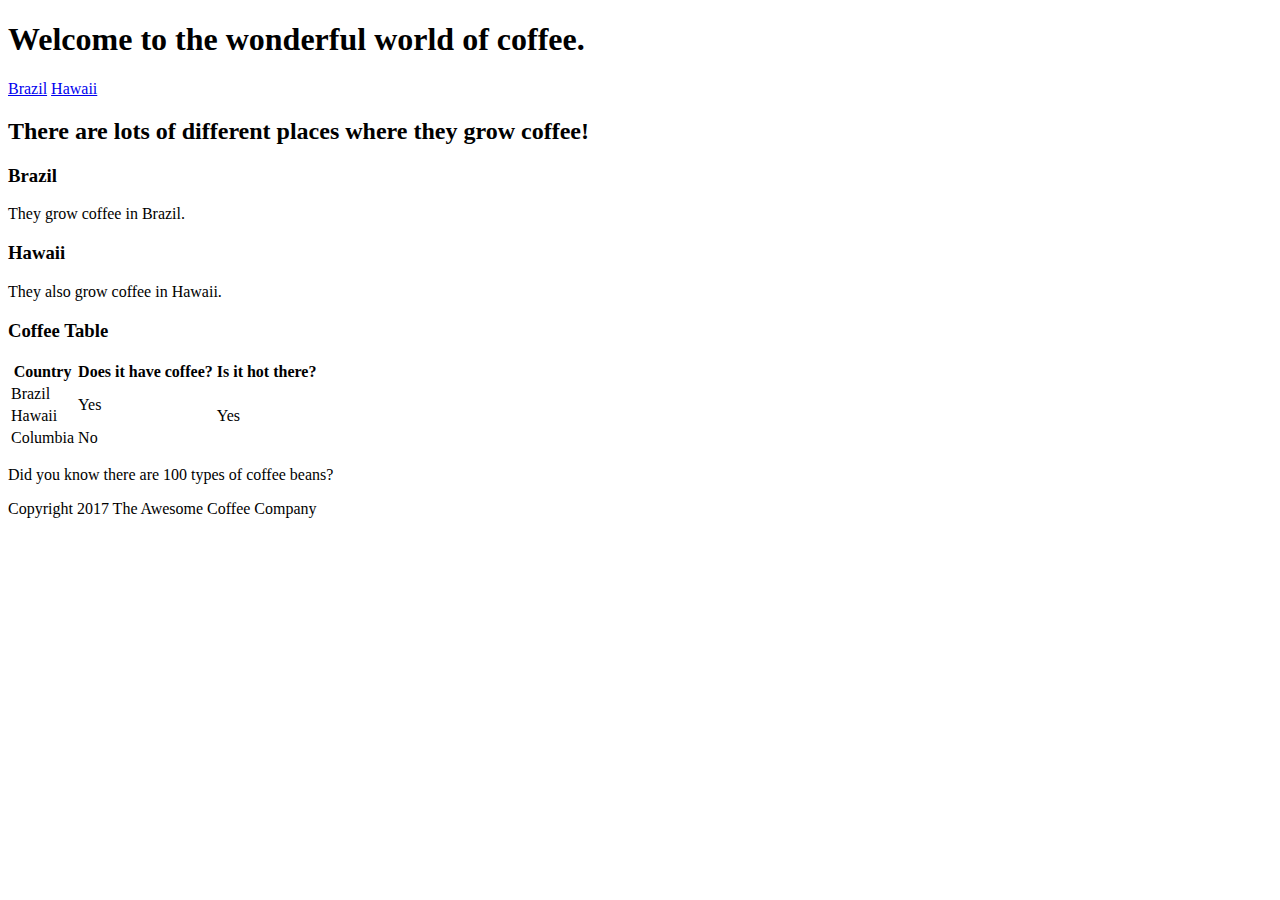
<file: html/gps/index.html>
<!DOCTYPE html>
<html>
    <head>
        <title>Coffee!!</title>
    </head>
    <body>

        <header>
            <h1>Welcome to the wonderful world of coffee.</h1>
            <nav>
                <a href="#brazil">Brazil</a>
                <a href="#hawaii">Hawaii</a>
            </nav>
        </header>

        <main>

            <article>

                <h2>There are lots of different places where they grow coffee!</h2>

                <section>
                    <h3>Brazil</h3>
                    <p>They grow coffee in Brazil.</p>
                </section>

                <section>
                    <h3>Hawaii</h3>
                    <p>They also grow coffee in Hawaii.</p>
                </section>

                <section>
                    <h3>Coffee Table</h3>
                    <table>
                        <tr>
                            <th>Country</th>
                            <th>Does it have coffee?</th>
                            <th>Is it hot there?</th>
                        </tr>
                        <tr>
                            <td>Brazil</td>
                            <td rowspan=2>Yes</td>
                            <td rowspan=3>Yes</td>
                        </tr>
                        <tr>
                            <td>Hawaii</td>
                        </tr>
                        <tr>
                            <td>Columbia</td>
                            <td>No</td>
                        </tr>
                    </table>
                </section>

            </article>

            <aside>
                <p>Did you know there are 100 types of coffee beans?</p>
            </aside>

        </main>

        <footer>
            <p>Copyright 2017 The Awesome Coffee Company</p>
        </footer>


    </body>
</html>

<!--  The purpose of HTML semantic tags is to give meaning to each section in a webpage. It also helps with any users who have disabilities. The most useful tags to me are the header, footer, nav, main, and section tags. These are sections that you usually see on every webpage and are familiar to most users. 
The browser displays elements in the order they are written in HTML from top to bottom and left to right.
I learned how to make snippets which makes programming easier and quicker. I will absolutely be creating snippets when I start coding with new langauges or when I find myself typing the same code over and over again.
The concept that was the most challenging was visualizing the layout of the page using semantic elements. Using divs makes more sense visually to me because they can be anywhere, so I just need more practice using the semantic elements. I will be looking at example websites that use semantic elements and practicing these elements whenever I have a free moment. -->
</file>
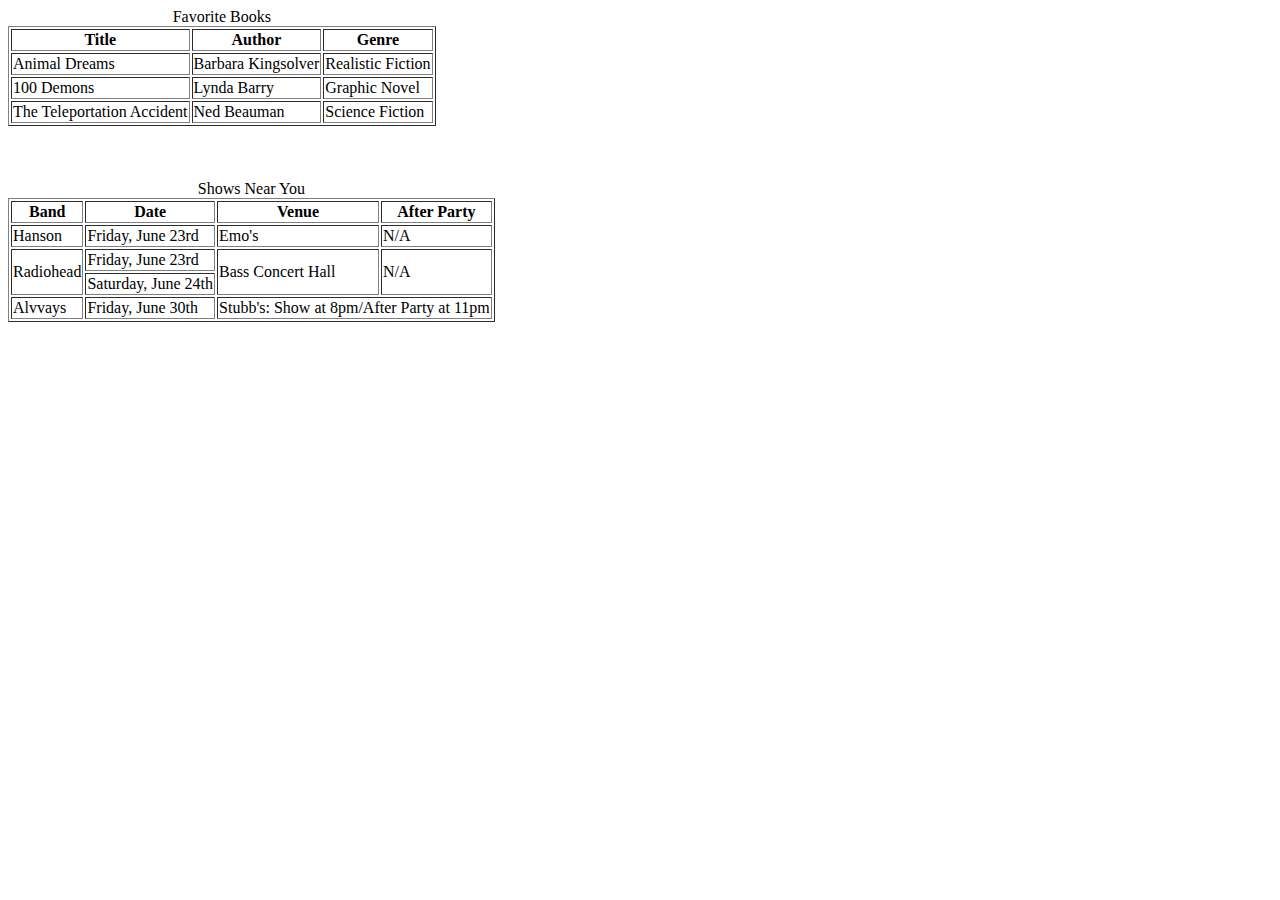
<file: html/table-practice.html>
<!DOCTYPE html>
<html>
<head>
	<title>Reading is Fun</title>
</head>
<body>
	<table border = "1">
		<caption>Favorite Books</caption>
		<tr>
			<th>Title</th>
			<th>Author</th>
			<th>Genre</th>
		</tr>
		<tr>
			<td>Animal Dreams</td>
			<td>Barbara Kingsolver</td>
			<td>Realistic Fiction</td>
		</tr>
		<tr>
			<td>100 Demons</td>
			<td>Lynda Barry</td>
			<td>Graphic Novel</td>
		</tr>
		<tr>
			<td>The Teleportation Accident</td>
			<td>Ned Beauman</td>
			<td>Science Fiction</td>
		</tr>
	</table>
	<br>
	<br>
	<br>
	<table border = "1">
		<caption>Shows Near You</caption>
		<tr>
			<th>Band</th>
			<th>Date</th>
			<th>Venue</th>
			<th>After Party</th>
		</tr>
		<tr>
			<td>Hanson</td>
			<td>Friday, June 23rd</td>
			<td>Emo's</td>
			<td>N/A</td>
		</tr>
		<tr>
			<td rowspan = 2>Radiohead</td>
			<td>Friday, June 23rd</td>
			<td rowspan = 2>Bass Concert Hall</td>
			<td rowspan =2>N/A</td>
		</tr>
		<tr>
			<td>Saturday, June 24th</td>
		</tr>
		<tr>
			<td>Alvvays</td>
			<td>Friday, June 30th</td>
			<td colspan =2>Stubb's: Show at 8pm/After Party at 11pm</td>
		</tr>
	</table>	
</body>
</html>
</file>
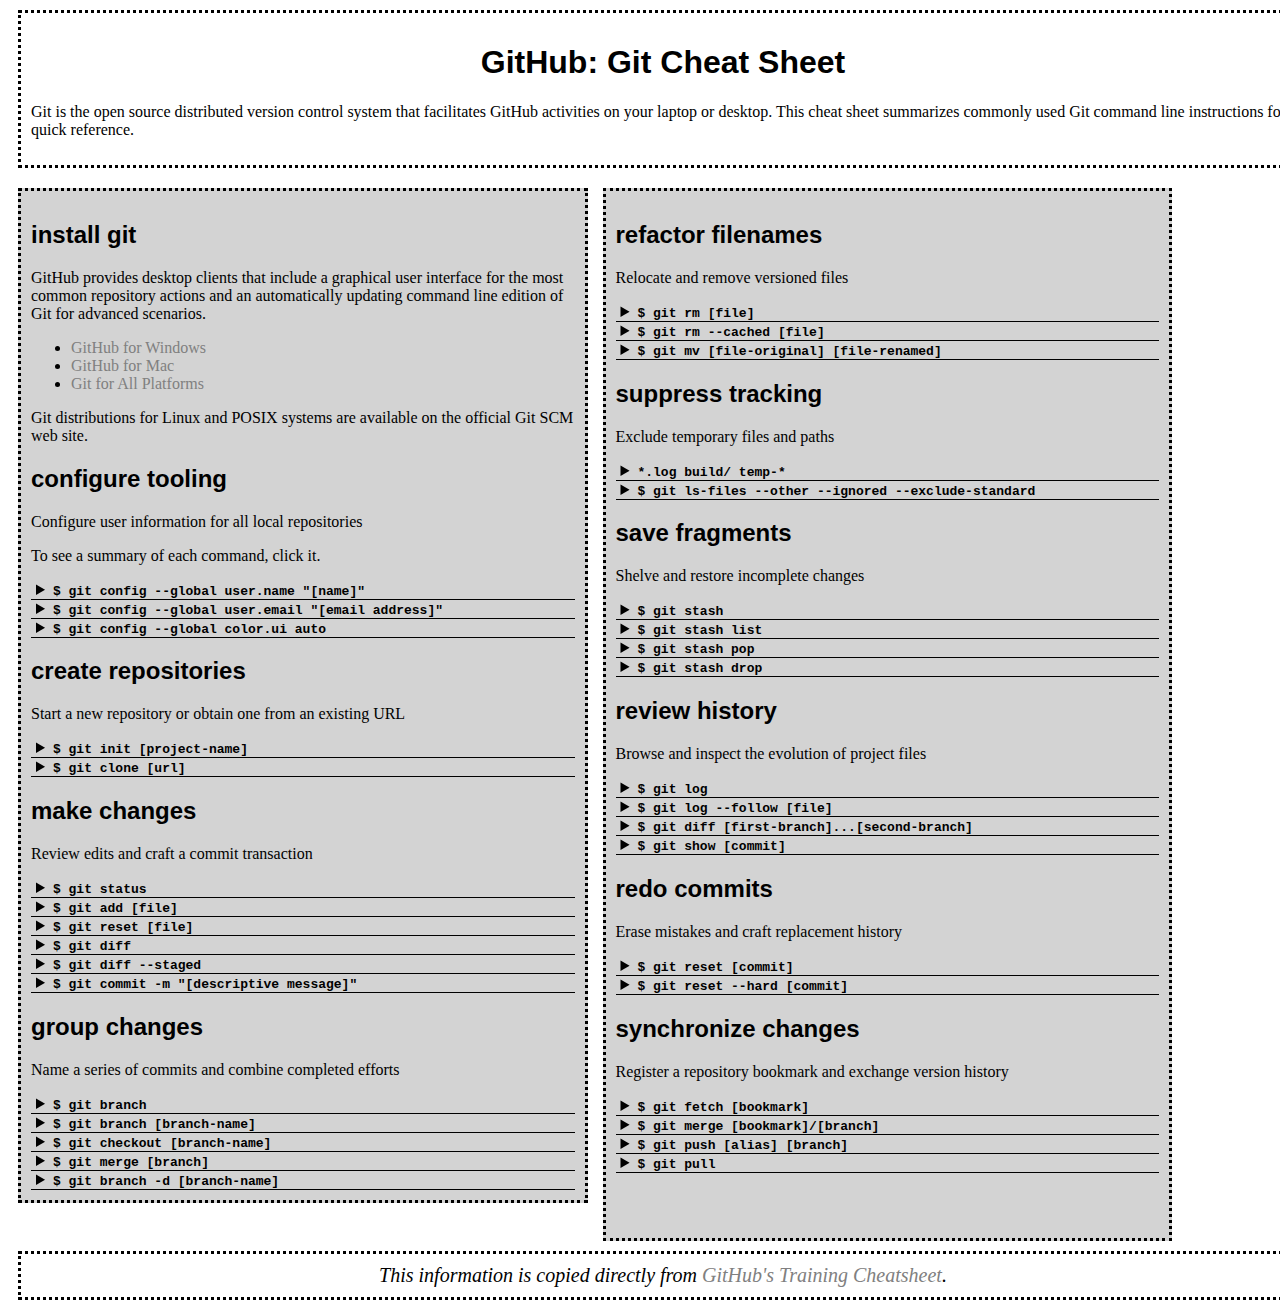
<file: css/gps/gps2-1.html>
<!--
Write your names here:
1. Rachel Peace
2. Dominique Goncalves
We spent 1 hour on this challenge.
-->

<!-- This challenge uses HTML5 syntax that may not be available in all browsers (It works in Chrome and Safari, from my testing. (<details> and<summary>). -->

<!DOCTYPE html>
<html lang="en">
  <head>
    <meta charset="UTF-8">
    <link rel="stylesheet" type="text/css" href="gps2-1.css">  <!-- Insert a link to the stylesheet here -->
    <title>Git Cheat Sheet</title>
  </head>

  <body>
    <header>
      <h1>GitHub: Git Cheat Sheet</h1>
      <p>Git is the open source distributed version control system that
        facilitates GitHub activities on your laptop or desktop.
        This cheat sheet summarizes commonly used Git command line
        instructions for quick reference.</p>
    </header>

    <section class="column-1">
      <article>
        <h2>INSTALL GIT</h2>
        <p>GitHub provides desktop clients that include a graphical user
        interface for the most common repository actions and an automatically
        updating command line edition of Git for advanced scenarios.</p>
        <ul>
          <li><a href="https://windows.github.com">GitHub for Windows</a></li>
          <li><a href="https://mac.github.com">GitHub for Mac</a></li>
          <li><a href="http://git-scm.com">Git for All Platforms</a></li>
        </ul>

        Git distributions for Linux and POSIX systems are available on the
        official Git SCM web site.
      </article>

      <article>
        <h2>CONFIGURE TOOLING</h2>
        <p>Configure user information for all local repositories</p>
        <p> To see a summary of each command, click it.</p>

        <details>
          <summary><code>$ git config --global user.name "[name]"</code></summary>
          <p>Sets the name you want attached to your commit transactions</p>
        </details>

        <details>
          <summary><code>$ git config --global user.email "[email address]"</code></summary>
          <p>Sets the email you want atached to your commit transactions</p>
        </details>

        <details>
          <summary><code>$ git config --global color.ui auto</code></summary>
          <p>Enables helpful colorization of command line output</p>
        </details>
      </article>

      <article>
        <h2>CREATE REPOSITORIES</h2>
        <p>Start a new repository or obtain one from an existing URL</p>

        <details>
          <summary><code>$ git init [project-name]</code></summary>
          <p>Creates a new local repository with the specified name</p>
        </details>

        <details>
          <summary><code>$ git clone [url]</code></summary>
          <p>Downloads a project and its entire version history</p>
        </details>
      </article>

      <article>
        <h2>MAKE CHANGES</h2>
        <p>Review edits and craft a commit transaction</p>

        <details>
          <summary><code>$ git status</code></summary>
          <p>Lists all new or modified files to be committed</p>
        </details>

        <details>
          <summary><code>$ git add [file]</code></summary>
          <p>Snapshots the file in preparation for versioning</p>
        </details>

        <details>
          <summary><code>$ git reset [file]</code></summary>
          <p>Unstages the file, but preserve its contents</p>
        </details>

        <details>
          <summary><code>$ git diff</code></summary>
          <p>Shows file differences not yet staged</p>
        </details>

        <details>
          <summary><code>$ git diff --staged</code></summary>
          <p>Shows file differences between staging and the last file version</p>
        </details>

        <details>
          <summary><code>$ git commit -m "[descriptive message]"</code></summary>
          <p>Records file snapshots permanently in version history</p>
        </details>
      </article>

      <article>
        <h2>GROUP CHANGES</h2>
        <p>Name a series of commits and combine completed efforts</p>

        <details>
          <summary><code>$ git branch</code></summary>
          <p>Lists all local branches in the current repository</p>
        </details>

        <details>
          <summary><code>$ git branch [branch-name]</code></summary>
          <p>Creates a new branch</p>
        </details>

        <details>
          <summary><code>$ git checkout [branch-name]</code></summary>
          <p>Switches to the specified branch and updates the working directory</p>
        </details>

        <details>
          <summary><code>$ git merge [branch]</code></summary>
          <p>Combines the specified branch’s history into the current branch</p>
        </details>

        <details>
          <summary><code>$ git branch -d [branch-name]</code></summary>
          <p>Deletes the specified branch</p>
        </details>
      </article>
    </section>

    <section class="column-2">
      <article>
        <h2>REFACTOR FILENAMES</h2>
        <p>Relocate and remove versioned files</p>

        <details>
          <summary><code>$ git rm [file]</code></summary>
          <p>Deletes the file from the working directory and stages the deletion</p>
        </details>

        <details>
          <summary><code>$ git rm --cached [file]</code></summary>
          <p>Removes the file from version control but preserves the file locally</p>
        </details>

        <details>
          <summary><code>$ git mv [file-original] [file-renamed]</code></summary>
          <p>Changes the file name and prepares it for commit</p>
        </details>
      </article>

      <article>
        <h2>SUPPRESS TRACKING</h2>
        <p>Exclude temporary files and paths</p>

        <details>
          <summary><code>*.log
                    build/
                    temp-*
          </code></summary>
          <p>A text file named .gitignore suppresses accidental versioning of files and paths matching the specified paterns</p>
        </details>

        <details>
          <summary><code>$ git ls-files --other --ignored --exclude-standard</code></summary>
          <p>Lists all ignored files in this project</p>
        </details>
      </article>

      <article>
        <h2>SAVE FRAGMENTS</h2>
        <p>Shelve and restore incomplete changes</p>

        <details>
          <summary><code>$ git stash</code></summary>
          <p>Temporarily stores all modified tracked files</p>
        </details>

        <details>
          <summary><code>$ git stash list</code></summary>
          <p>Lists all stashed changesets</p>
        </details>

        <details>
          <summary><code>$ git stash pop</code></summary>
          <p>Restores the most recently stashed files</p>
        </details>

        <details>
          <summary><code>$ git stash drop</code></summary>
          <p>Discards the most recently stashed changeset</p>
        </details>

      </article>

      <article>
        <h2>REVIEW HISTORY</h2>
        <p>Browse and inspect the evolution of project files</p>

        <details>
          <summary><code>$ git log</code></summary>
          <p>Lists version history for the current branch</p>
        </details>

        <details>
          <summary><code>$ git log --follow [file]</code></summary>
          <p>Lists version history for a file, including renames</p>
        </details>

        <details>
          <summary><code>$ git diff [first-branch]...[second-branch]</code></summary>
          <p>Shows content differences between two branches</p>
        </details>

        <details>
          <summary><code>$ git show [commit]</code></summary>
          <p>Outputs metadata and content changes of the specified commit</p>
        </details>
      </article>

      <article>
        <h2>REDO COMMITS</h2>
        <p>Erase mistakes and craft replacement history</p>

        <details>
          <summary><code>$ git reset [commit]</code></summary>
          <p>Undoes all commits after [commit], preserving changes locally</p>
        </details>

        <details>
          <summary><code>$ git reset --hard [commit]</code></summary>
          <p>Discards all history and changes back to the specified commit</p>
        </details>
      </article>

      <article>
        <h2>SYNCHRONIZE CHANGES</h2>
        <p>Register a repository bookmark and exchange version history</p>

        <details>
          <summary><code>$ git fetch [bookmark]</code></summary>
          <p>Downloads all history from the repository bookmark</p>
        </details>

        <details>
          <summary><code>$ git merge [bookmark]/[branch]</code></summary>
          <p>Combines bookmark’s branch into current local branch</p>
        </details>

        <details>
          <summary><code>$ git push [alias] [branch]</code></summary>
          <p>Uploads all local branch commits to GitHub</p>
        </details>

        <details>
          <summary><code>$ git pull</code></summary>
          <p>Downloads bookmark history and incorporates changes</p>
        </details>
      </article>
    </section>

    <footer>
      This information is copied directly from <a href="https://training.github.com/kit/downloads/github-git-cheat-sheet.pdf">GitHub's Training Cheatsheet</a>.
    </footer>
  <!-- Add your reflection here as a comment. -->
  <!-- I feel more confident every time I work with CSS. Getting to see another person's approach to styling a page is also extremely helpful. We tended to approach the problems similarily. I felt that Dominique and I had similar background knowledge on the subject, so it was very easy to work with her. If we didn't know an answer, then we would look it up and solive it together. -->
  </body>
</html>
</file>
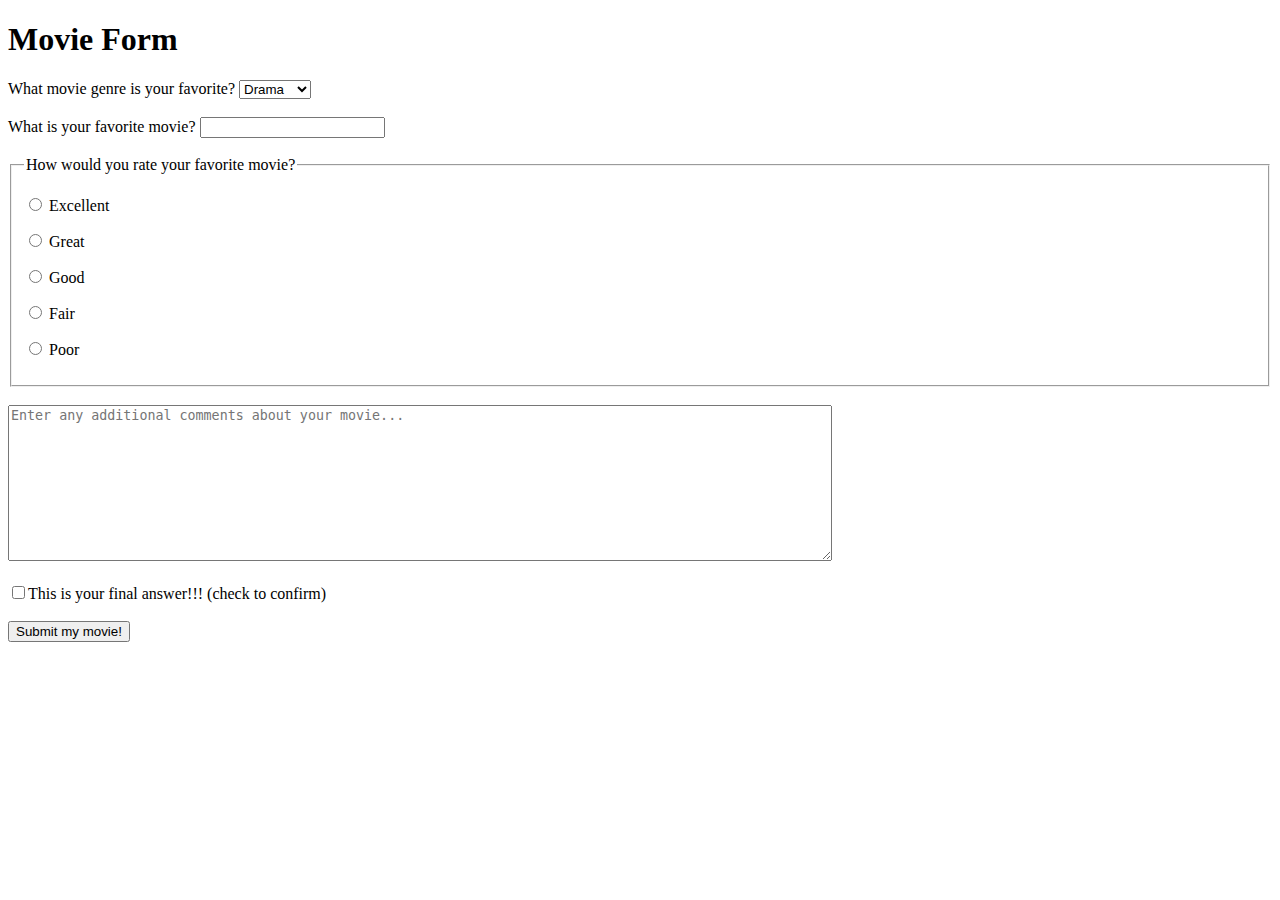
<file: html/forms/practice-form.html>
<!DOCTYPE html>
<html>
<head>
	<title>Movie Form</title>
	<meta charset = "utf-8">
</head>
<body>
<header><h1>Movie Form</h1></header>
<form name = "movie" action = "success.html" method = "post">
	<div>
		<label>What movie genre is your favorite?</label>
		<select name = "genre">
			<option value = "drama">Drama</option>
			<option value = "action">Action</option>
			<option value = "Horror">Horror</option>
			<option value = "comedy">Comedy</option>
		</select>
	</div>
	<br>
	<div>
		<label>What is your favorite movie?</label>
		<input type = "text" name = "favorite" id = "fav_movie">
	</div>
	<br>
	<div>
		<fieldset>
			<legend>How would you rate your favorite movie?</legend>
				<p><input type = "radio" name = "choice_1"> Excellent</p>
				<p><input type = "radio" name = "choice_2"> Great</p>
				<p><input type = "radio" name = "choice_3"> Good</p>
				<p><input type = "radio" name = "choice_4"> Fair</p>
				<p><input type = "radio" name = "choice_5"> Poor</p>
		</fieldset>
	</div>
	<br>
	<div>
		<textarea name = "comments" cols = "100" rows = "10" placeholder = "Enter any additional comments about your movie..."></textarea>
	</div>
	<br>
	<div>
		<input type = "checkbox" name = "agree" required>This is your final answer!!! (check to confirm)
	</div>
	<br>
	<div>
	<button type = "submit" name = "submit">Submit my movie!</button>
	</div>
</form>
</body>
</html>
</file>
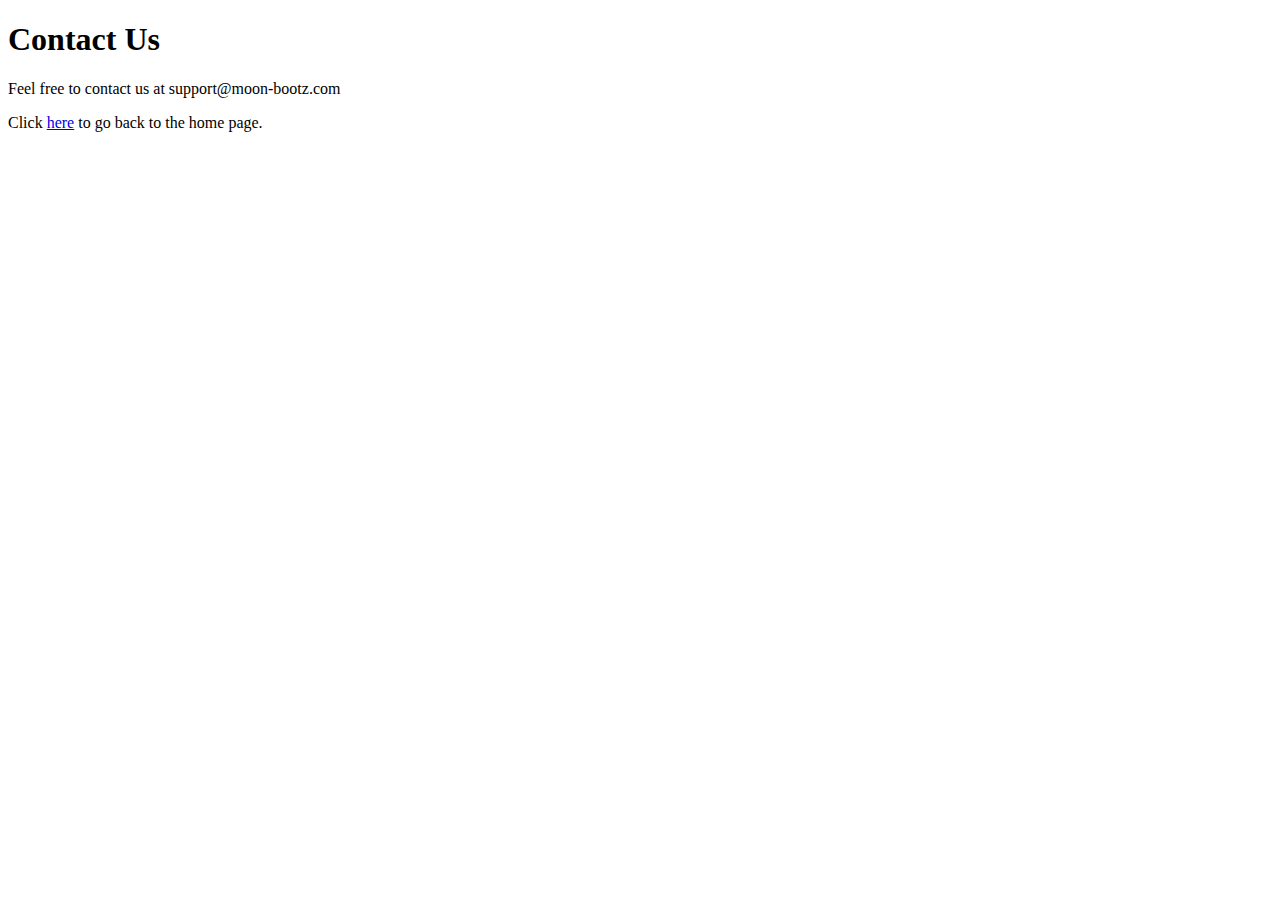
<file: html/moon_bootz/contact.html>
<!DOCTYPE html>
<html>
<head>
	<title>Contact Us</title>
</head>
<body>
	<header><h1>Contact Us</h1>
	</header>
	<p>Feel free to contact us at support@moon-bootz.com</p>
	<footer>
		<p>Click <a href="index.html">here</a> to go back to the home page.</p>
	</footer>
</body>
</html>
</file>
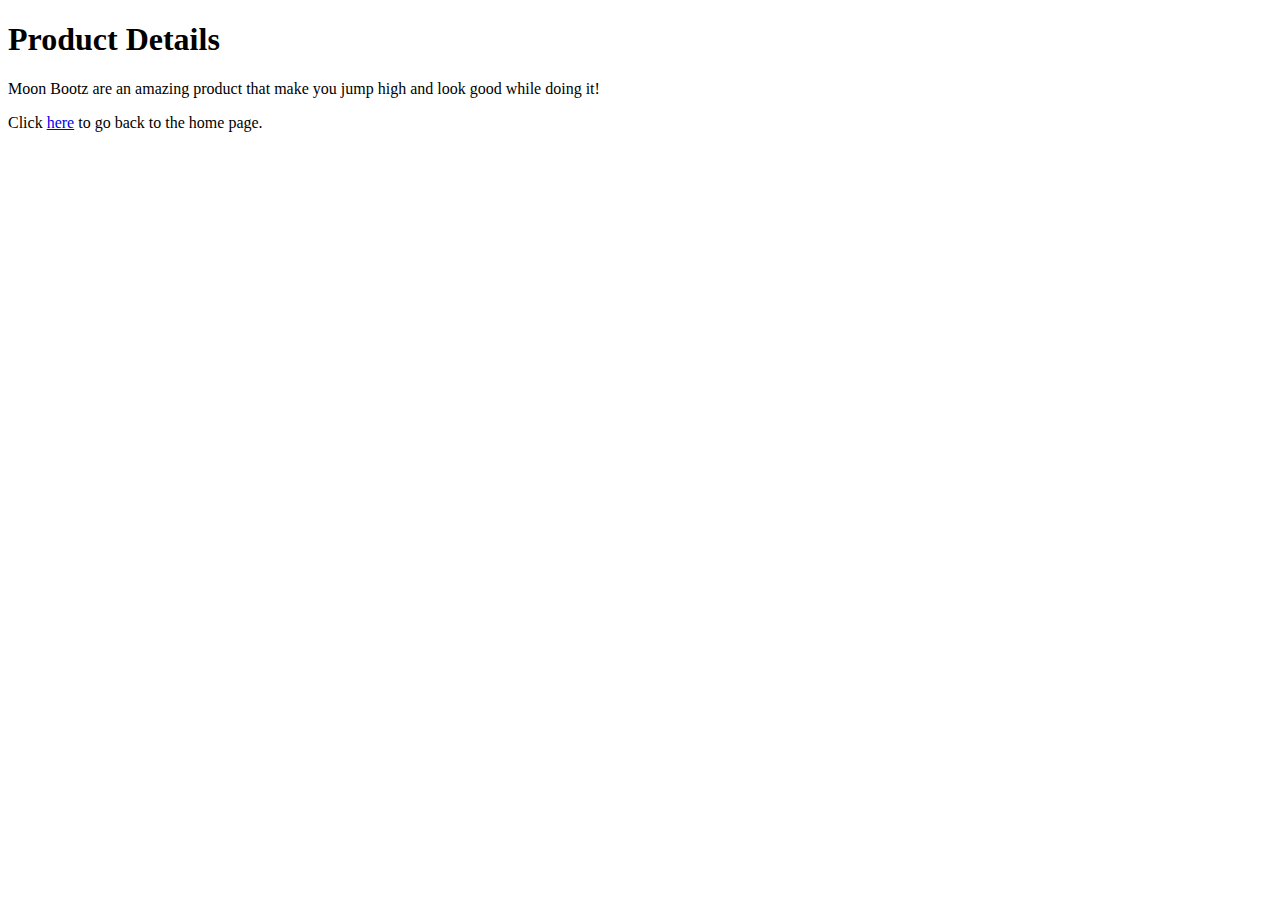
<file: html/moon_bootz/product_details.html>
<!DOCTYPE html>
<html>
<head>
	<title>Product Details</title>
</head>
<body>
	<header><h1>Product Details</h1>
	</header>
	<p>Moon Bootz are an amazing product that make you jump high and look good while doing it!</p>
	<footer>
		<p>Click <a href="index.html">here</a> to go back to the home page.</p>
	</footer>
</body>
</html>
</file>
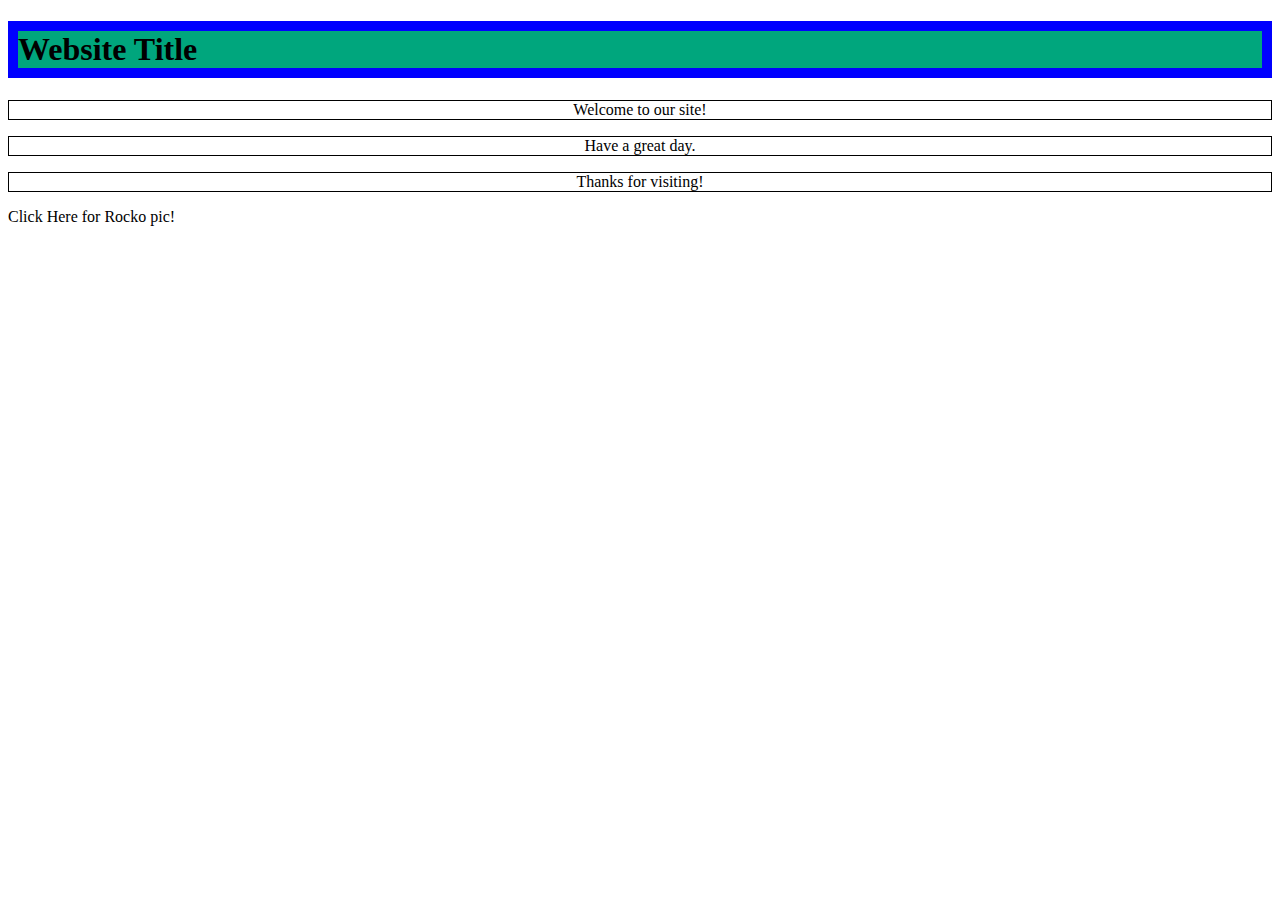
<file: web_dev/client_side_js/website.html>
<!DOCTYPE html>
<html>
	<head>
		<title>Hey there</title>
		<link rel="stylesheet" type="text/css" href="website.css">
	</head>
	<body>
		<h1 id="header">Website Title</h1>
		<p class="one">Welcome to our site!</p>
		<p class="one">Have a great day.</p>
		<p class="one">Thanks for visiting!</p>
		<img src="windowsun.JPG" alt="Rocko lounging" id="cat">
	<script src="website.js"></script>
	</body>
</html>
</file>
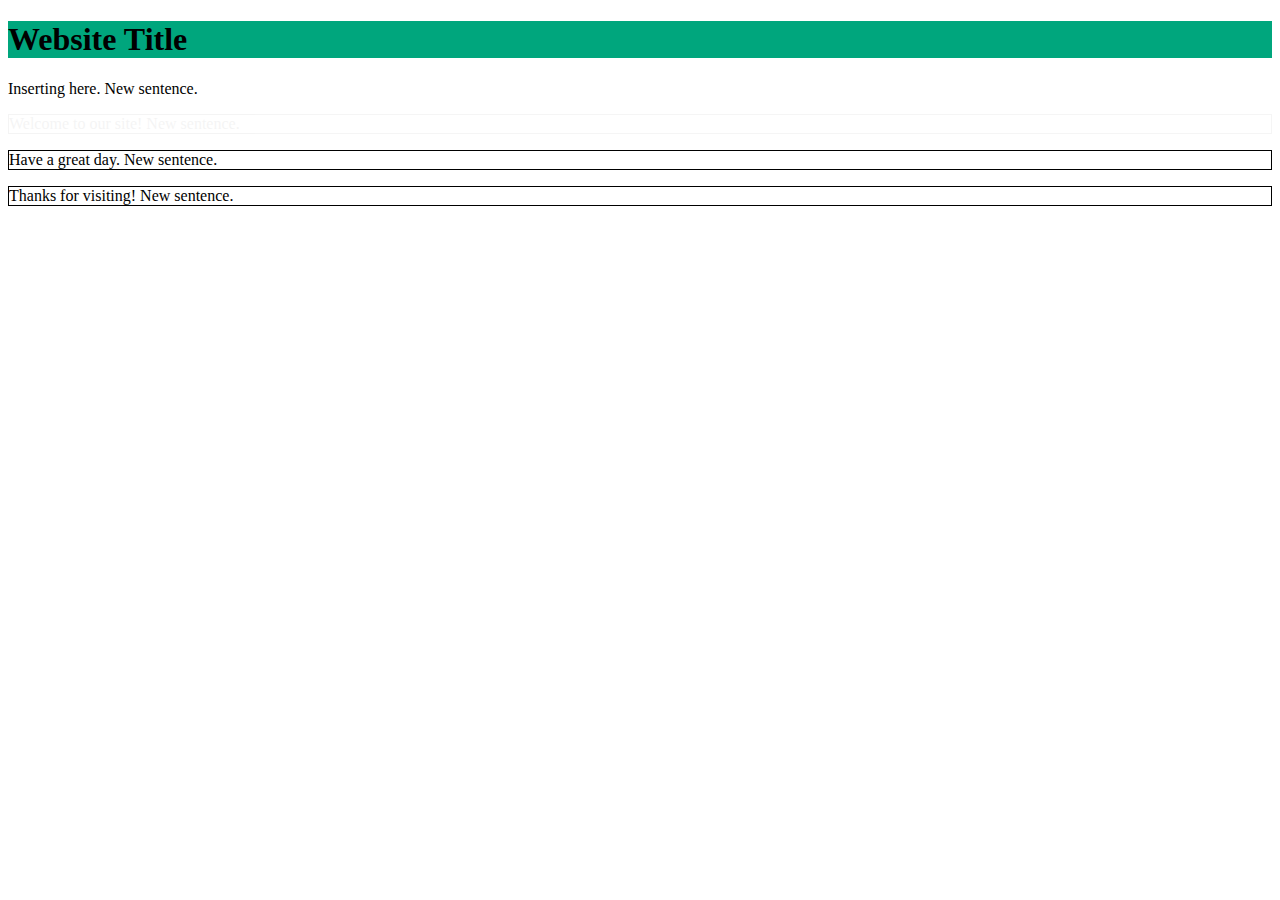
<file: web_dev/jquery/website.html>
<!DOCTYPE html>
<html>
	<head>
		<title>Hey there</title>
		<link rel="stylesheet" type="text/css" href="website.css">
	</head>
	<body>
	<h1 id="header">Website Title</h1>
		<p class="one">Welcome to our site!</p>
		<p class="one">Have a great day.</p>
		<p class="one">Thanks for visiting!</p>
		<script src="jquery-3.2.1.min.js"></script>
<!--  <script type="text/javascript" src="http://code.jquery.com/jquery-3.2.1.min.js"></script> -->
<!-- 	<script>$(function() { alert('hello') });</script> -->
		<script src="website.js"></script>
	</body>
</html>
</file>
<file: css/gps/gps2-1.css>
header {
  width: 100%;
  margin: 10px;
  padding: 10px;
  border: 3px dotted black;
  background: url(https://cdn.pixabay.com/photo/2014/06/30/18/39/rain-380634_1280.png);
}

header h1 {
  text-align: center;
}

h1, h2 {
  font-family: "Comic Sans", sans-serif;
}

 .column-1 {
   width: 43%;
   float: left;
   margin: 10px 5px 10px 10px;
   padding: 10px;
   border: 3px dotted black;
   background-color: lightgray;
 }
 
/*  article{
   border: 1px solid dashed;
 } */
 
 .column-2 {
   width: 43%;
   float: left;
   margin: 10px;
   padding: 10px 10px 65px 10px;
   border: 3px dotted black;
   background-color: lightgray;
 }
 
 footer {
   width: 100%;
   clear: left;
   margin: 10px;
   padding: 10px;
   text-align: center;
   border: 3px dotted black;
 }
 
 code{
   font-weight: bold;
  
 }
 
 a{
   color: grey;
   text-decoration: none;
 }
 
 a:visited{
   color: lightgreen;
 }
 
 a:hover{
   color: skyblue;
   text-decoration: underline;
 }
 
 footer{
   font-size: 20px;
   font-style: italic;
 }
 
 h2{
   text-transform: lowercase;
 }
 
 details p{
   text-indent: 8px;
 }
 
 details{
   padding-left: 5px;
   border-bottom: 1px solid black;
 }
 
 @media screen and (max-width: 400px){
   
   header{
     overflow: scroll;
   }
   .column-1{
     width: 100%;
     float: none;
   }
   .column-2{
     width: 100%;
     float: none;
   }
 }
</file>
<file: web_dev/client_side_js/website.css>
#header {
	background-color: #00A67D;
}

.one {
	border: 1px solid black;
}

#cat {
	display: none;
}
</file>
<file: web_dev/jquery/website.css>
#header {
	background-color: #00A67D;
}

.one {
	border: 1px solid black;
}
</file>
